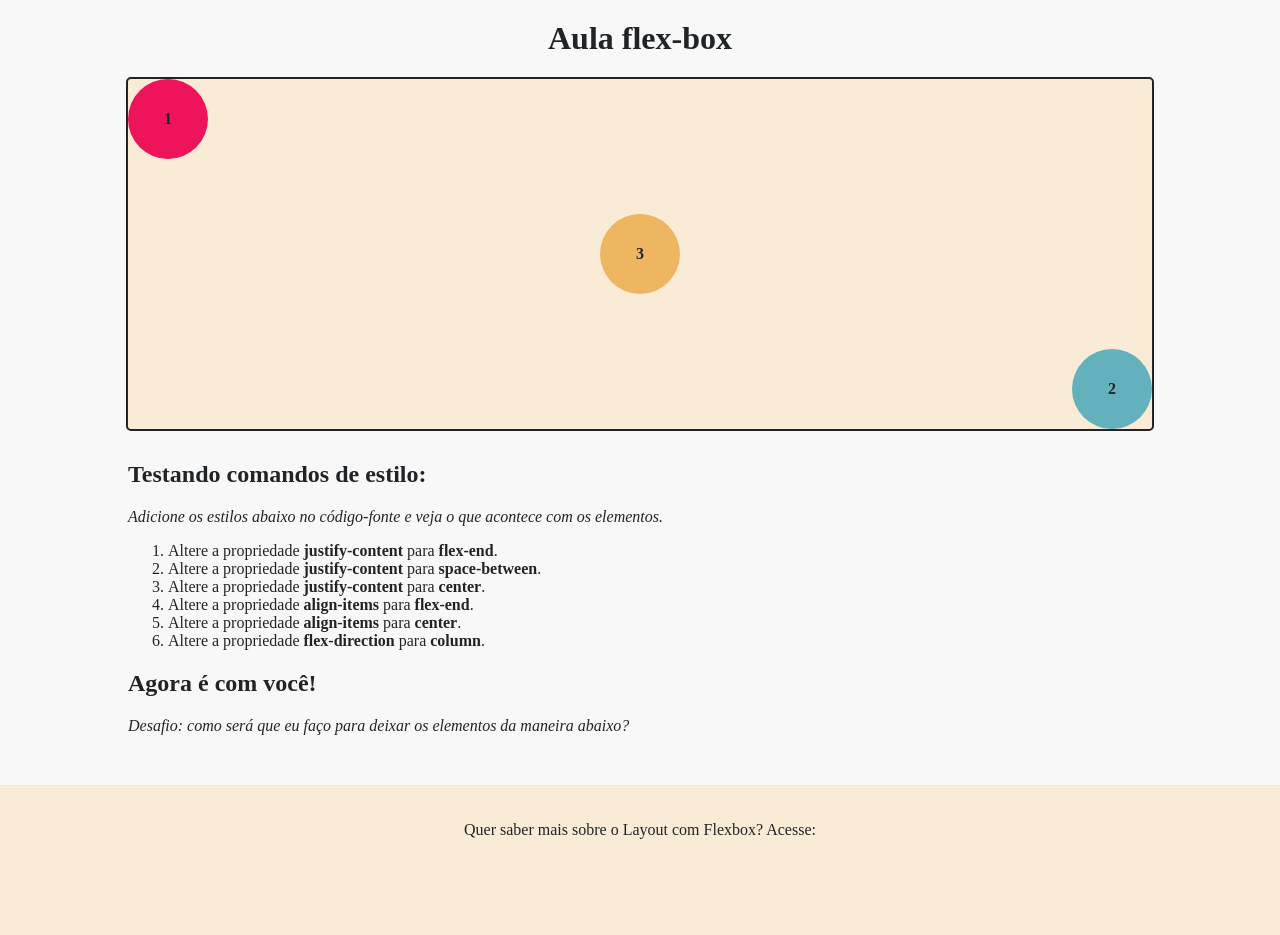
<file: exercicio02.html>
<!DOCTYPE html>
<html lang="en">
<head>
    <meta charset="UTF-8">
    <meta name="viewport" content="width=device-width, initial-scale=1.0">
    <title>Aula CSS - 2</title>
</head>
<body>
    <h1>Aula flex-box</h1>

    <div class="caixa pai">
        <div class="caixa filho cor1">1</div>
        <div class="caixa filho cor2">2</div>
        <div class="caixa filho cor3">3</div>
    </div>

    <div class="instrucoes">
        <h2>Testando comandos de estilo:</h2>
        <p><em>Adicione os estilos abaixo no código-fonte e veja o que acontece com os elementos.</em></p>
        <ol>
            <li>Altere a propriedade <strong>justify-content</strong> para <strong>flex-end</strong>.</li>
            <li>Altere a propriedade <strong>justify-content</strong> para <strong>space-between</strong>.</li>
            <li>Altere a propriedade <strong>justify-content</strong> para <strong>center</strong>.</li>
            <li>Altere a propriedade <strong>align-items</strong> para <strong>flex-end</strong>.</li>
            <li>Altere a propriedade <strong>align-items</strong> para <strong>center</strong>.</li>
            <li>Altere a propriedade <strong>flex-direction</strong> para <strong>column</strong>.</li>
        </ol>

        <h2>Agora é com você!</h2>
        <p><em>Desafio: como será que eu faço para deixar os elementos da maneira abaixo?</em></p>
    </div>

    <div class="footer">
        <p>Quer saber mais sobre o Layout com Flexbox? Acesse:</p>
    </div>
</body>

<style>
    body {
        margin: 0;
        background-color: #f8f8f8;
        color: #212427;
    }

    h1 {
        width: fit-content;
        margin: 20px auto;
    }

    .caixa {
        border-radius: 5px;
    }

    .pai {
        width: 80%;
        height: 350px;
        margin: auto;
        background-color: antiquewhite;
        border: solid 2px #212427;

        display: flex;
        flex-direction: column;
        justify-content: space-between;
        align-items: flex-start;
    }

    .filho {
        width: 80px;
        height: 80px;
        border-radius: 50%;
        text-align: center;
        line-height: 80px;
        font-weight: bold;
    }

    .cor1 {
        background-color: #ED145B;
        order: 1;
        align-self: flex-start;
    }

    .cor3 {
        background-color: #EFB661;
        order: 2;
        align-self: center;
    }

    .cor2 {
        background-color: #63B1BC;
        order: 3;
        align-self: flex-end;
    }

    .instrucoes {
        width: 80%;
        margin: 30px auto;
        text-align: left;
    }

    .footer {
        background-color: antiquewhite;
        height: 130px;
        margin-top: 50px;
        padding-top: 20px;
        text-align: center;
    }
</style>
</html>
</file>
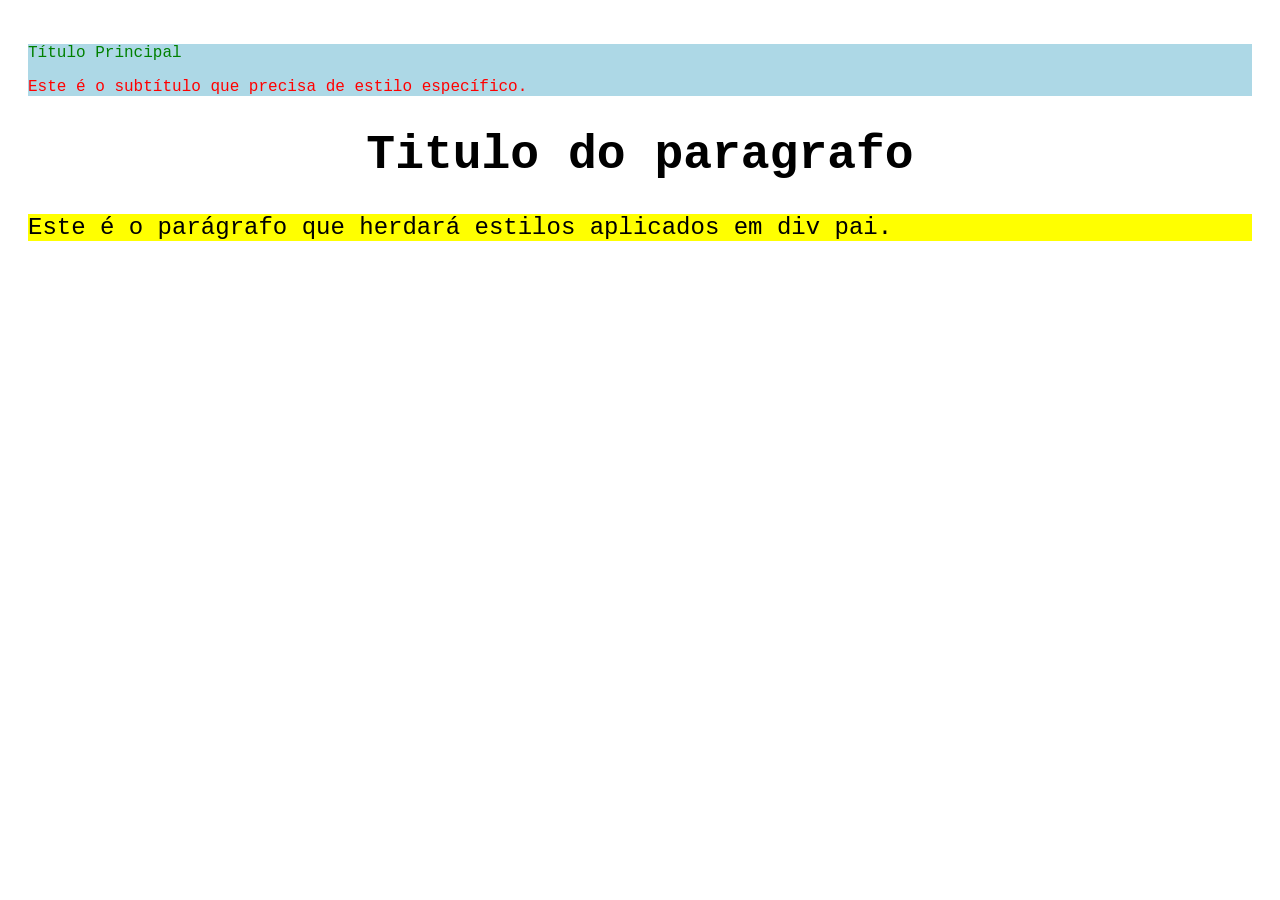
<file: exercicio04.html>
<!DOCTYPE html>
<html lang="en">
  <head>
    <meta charset="UTF-8" />
    <meta name="viewport" content="width=device-width, initial-scale=1.0" />
    <title>Exercício de CSS</title>
  </head>

  <!-- NÃO ALTERE ESTE ARQUIVO, SOMENTE O CSS -->

  <body>
    <div class="container">
      <div class="cabecalho">
        <p>Título Principal</p>
        <p>Este é o subtítulo que precisa de estilo específico.</p>
      </div>

      <div class="conteudo">
        <h1>Titulo do paragrafo</h1>
        <p>Este é o parágrafo que herdará estilos aplicados em div pai.</p>
      </div>
    </div>
  </body>

  <style>

.container {
    font-family: "Courier New", monospace;
    padding: 20px;
}

/* CABEÇALHO */

.cabecalho {
    background-color: lightblue;
    color: green;
}

/* subtítulo */
.cabecalho p:last-child {
    color: red;
}

/* CONTEÚDO */

.conteudo {
    font-size: 24px;
}

.conteudo h1 {
    text-align: center;
}

.conteudo p {
    background-color: yellow;
}

  </style>
</html>
</file>
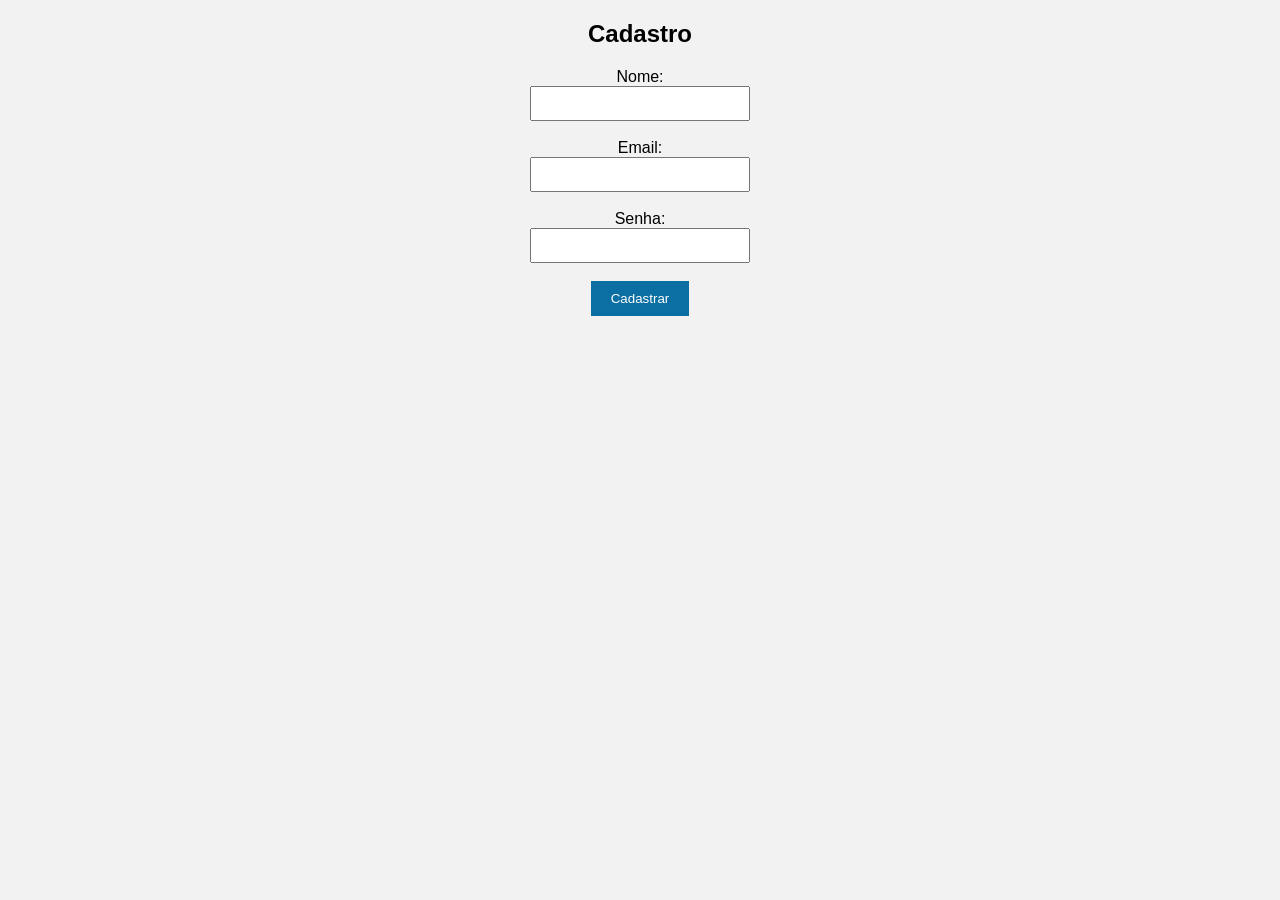
<file: index.html/cadastro.html>
<!DOCTYPE html>
<html lang="pt-br">
<head>
<meta charset="UTF-8">
<title>Cadastro</title>
<link rel="stylesheet" href="style.css">
</head>

<body>

<h2>Cadastro</h2>

Nome:<br>
<input type="text"><br><br>

Email:<br>
<input type="text"><br><br>

Senha:<br>
<input type="password"><br><br>

<button>Cadastrar</button>

</body>
</html>
</file>
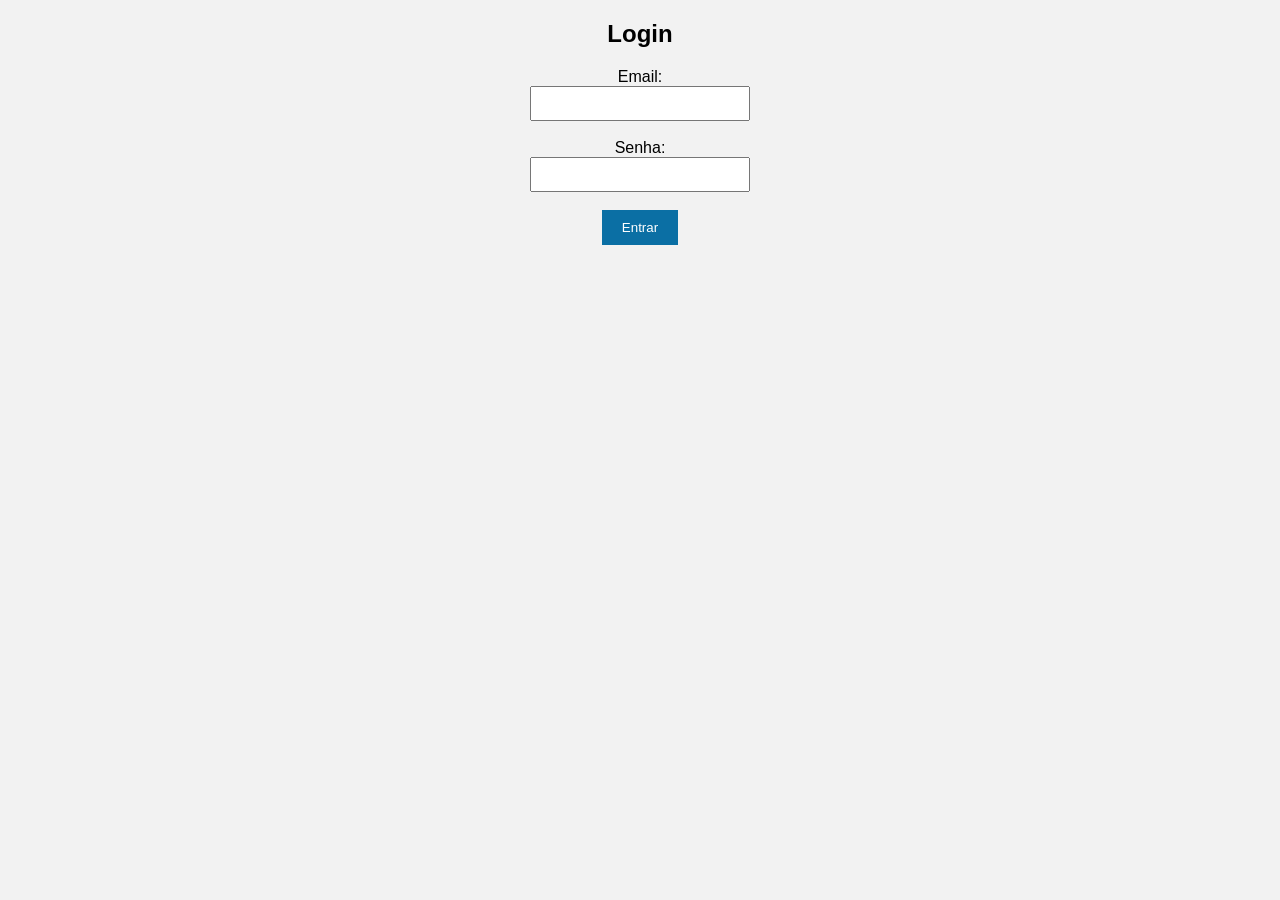
<file: index.html/login.html>
<!DOCTYPE html>
<html lang="pt-br">
<head>
<meta charset="UTF-8">
<title>Login</title>
<link rel="stylesheet" href="style.css">
</head>

<body>

<h2>Login</h2>

Email:<br>
<input type="text"><br><br>

Senha:<br>
<input type="password"><br><br>

<button>Entrar</button>

</body>
</html>
</file>
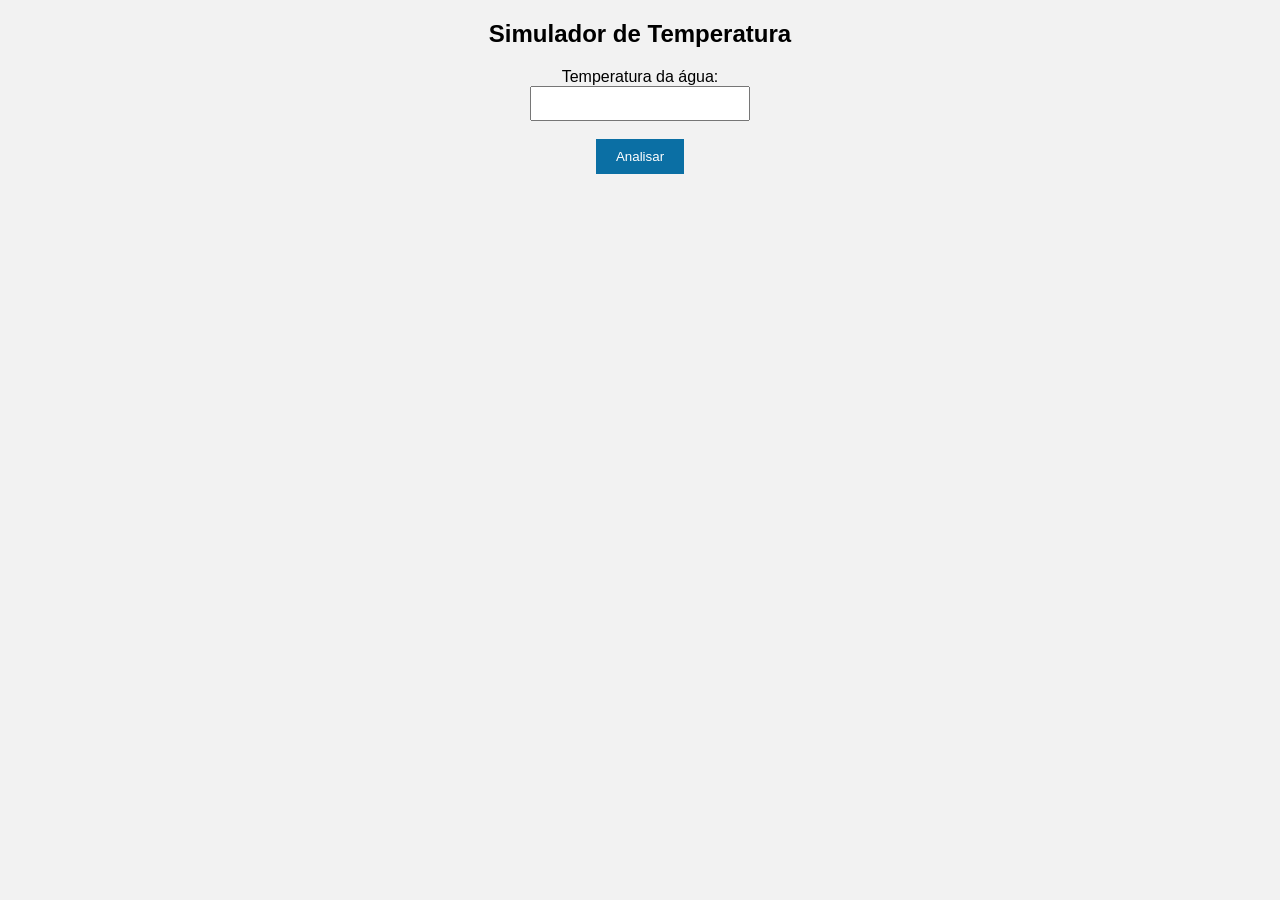
<file: index.html/simulador.html>
<!DOCTYPE html>
<html lang="pt-br">
<head>
<meta charset="UTF-8">
<title>Simulador</title>
<link rel="stylesheet" href="style.css">
</head>

<body>

<h2>Simulador de Temperatura</h2>

Temperatura da água:<br>
<input type="number" id="temp"><br><br>

<button onclick="ver()">Analisar</button>

<div id="resultado"></div>

</body>

<script>

function ver(){

let temperatura = Number(temp.value)

if(temperatura < 20){
resultado.innerHTML="Temperatura muito baixa para tilápia"
}
else if(temperatura <= 30){
resultado.innerHTML="Temperatura ideal"
}
else{
resultado.innerHTML="Temperatura muito alta"
}

}

</script>

</html>
</file>
<file: index.html/style.css>
body{
font-family: Arial;
background-color:#f2f2f2;
text-align:center;
margin:0;
}

header{
background:#0b6fa4;
color:white;
padding:20px;
}

nav a{
margin:10px;
text-decoration:none;
color:white;
font-weight:bold;
}

section{
margin-top:50px;
}

input{
padding:8px;
width:200px;
}

button{
padding:10px 20px;
background:#0b6fa4;
color:white;
border:none;
cursor:pointer;
}
</file>
